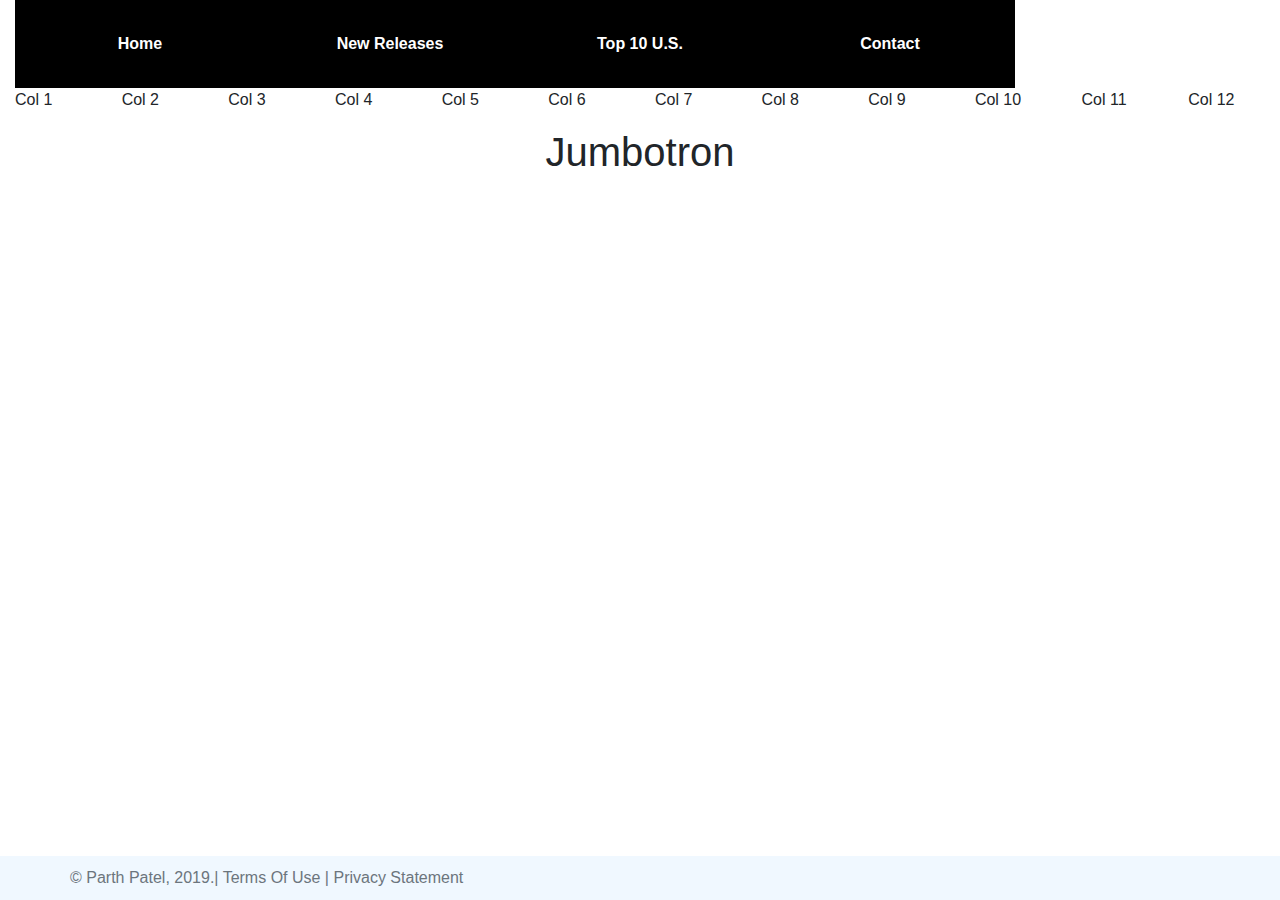
<file: index.html>
<!DOCTYPE html>
<html lang="en">
<head>
    <meta charset="UTF-8">
    <title>My First Bootstrap Page</title>
    <link rel="stylesheet"
          href="https://stackpath.bootstrapcdn.com/bootstrap/4.4.1/css/bootstrap.min.css"
          integrity="sha384-Vkoo8x4CGsO3+Hhxv8T/Q5PaXtkKtu6ug5TOeNV6gBiFeWPGFN9MuhOf23Q9Ifjh"
          crossorigin="anonymous">
    <link href="main.css" rel="stylesheet"
</head>
<body>
<div class="container-fluid">
    <nav id="nav_menu">
        <ul>
            <li><a href="index.html" class="current">Home</a></li>
            <li><a href="speakers.html">New Releases</a></li>
            <li><a href=".html">Top 10 U.S.</a></li>
                <ul>
                    <li><a href="#">Our History</a></li>
                    <li><a href="#">Board of Directors</a></li>
                </ul>
            </li>
            <li><a href="contact.html">Contact</a> </li>
          <ul/>
    </nav>
    <div class="row">
        <p class="col-1">Col 1</p>
        <p class="col-1">Col 2</p>
        <p class="col-1">Col 3</p>
        <p class="col-1">Col 4</p>
        <p class="col-1">Col 5</p>
        <p class="col-1">Col 6</p>
        <p class="col-1">Col 7</p>
        <p class="col-1">Col 8</p>
        <p class="col-1">Col 9</p>
        <p class="col-1">Col 10</p>
        <p class="col-1">Col 11</p>
        <p class="col-1">Col 12</p>

        <div class="col-xl-12  text-center">
            <h1>Jumbotron</h1>
        </div>
        <footer class="footer page-footer font-small ">
            <div class="container">
                <div class="row">
                    <span class="text-muted">&copy; Parth Patel, 2019.|  Terms Of Use  |  Privacy Statement</span>
                </div>
            </div>
        </footer>
    </div>
</div>
<script src="https://code.jquery.com/jquery-3.4.1.slim.min.js"
        integrity="sha384-J6qa4849blE2+poT4WnyKhv5vZF5SrPo0iEjwBvKU7imGFAV0wwj1yYfoRSJoZ+n"
        crossorigin="anonymous"></script>
<script src="https://cdn.jsdelivr.net/npm/popper.js@1.16.0/dist/umd/popper.min.js"
        integrity="sha384-Q6E9RHvbIyZFJoft+2mJbHaEWldlvI9IOYy5n3zV9zzTtmI3UksdQRVvoxMfooAo"
        crossorigin="anonymous"></script>
<script src="https://stackpath.bootstrapcdn.com/bootstrap/4.4.1/js/bootstrap.min.js"
        integrity="sha384-wfSDF2E50Y2D1uUdj0O3uMBJnjuUD4Ih7YwaYd1iqfktj0Uod8GCExl3Og8ifwB6"
        crossorigin="anonymous"></script>
</body>
</html>
<!-- DEVELOPER: Parth Patel, IS117-005, Fall 2019 ->
</file>
<file: main.css>
#nav_menu ul {
    list-style-type: none;
    margin: 0;
    padding: 0;
    position: relative;
}
#nav_menu ul li {
    float: left;
    width: 20%;
}
#nav_menu ul li a {
    display: block;
    text-align: center;
    padding: 2em 0;
    text-decoration: none;
    background-color: BLACK;
    color: white;
    font-weight: bold;
}
#nav_menu a.current {
    color: white;
}
#nav_menu ul ul {
    width: 100%;
    display: none;
    position: absolute;
    top: 100%;
}
#nav_menu ul ul li {
    float: none;
}
#nav_menu ul li:hover > ul {
    display: block;
}
#nav_menu > ul::after {
    content: "";
    clear: both;
    display: block;
}

.footer {
    position: fixed;
    left: 0;
    bottom: 0;
    width: 100%;
    background-color: aliceblue;
    color: white;
    text-align: center;
    padding: 10px;
    font-size: 1rem;
}
/* DEVELOPER Parth Patel, IS117-005, Fall 2019 */
</file>
